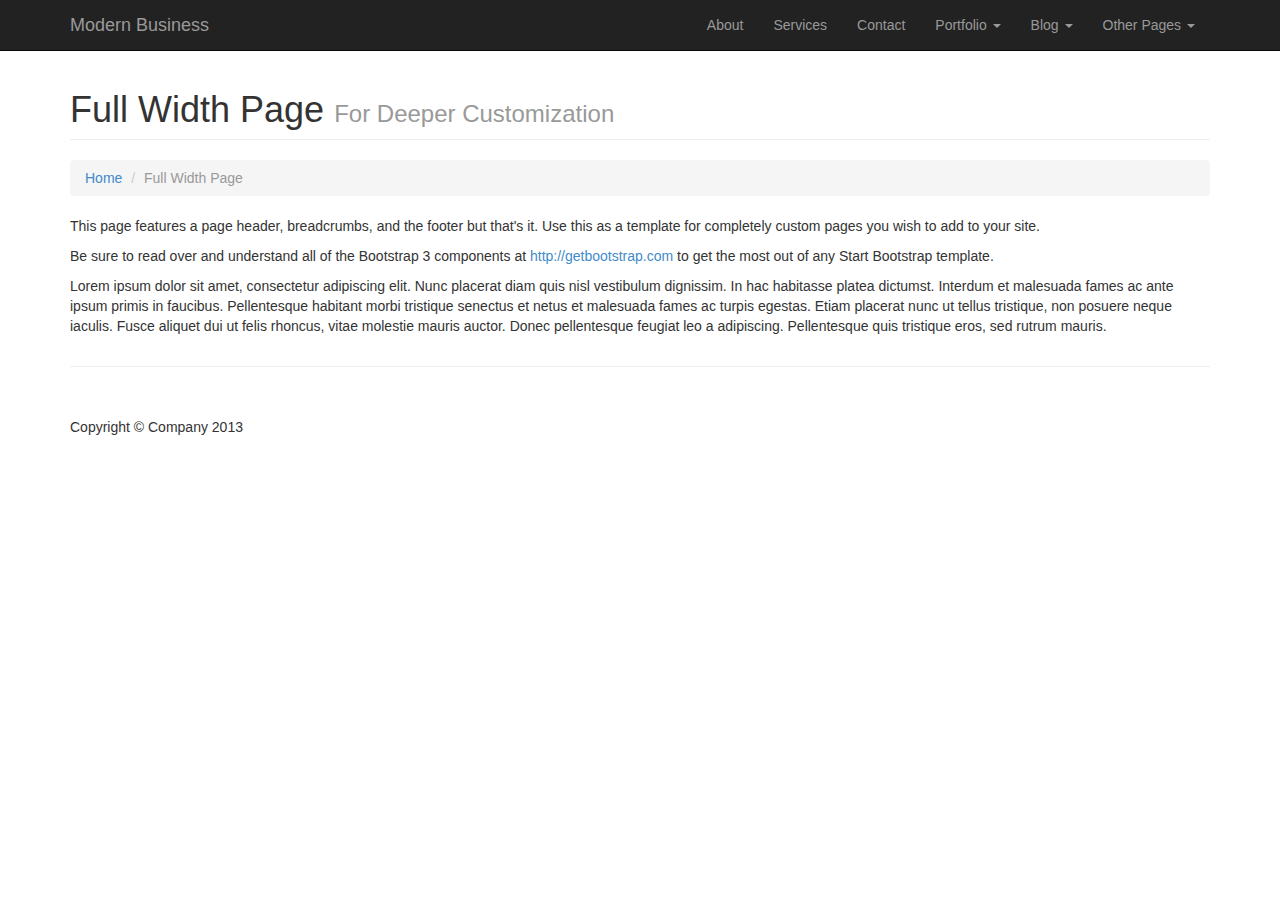
<file: EasyTagWeb/web/full-width.html>
<!DOCTYPE html>
<html lang="en">
  <head>
    <meta charset="utf-8">
    <meta name="viewport" content="width=device-width, initial-scale=1.0">
    <meta name="description" content="">
    <meta name="author" content="">

    <title>Full Width Page - Modern Business - Start Bootstrap Template</title>

    <!-- Bootstrap core CSS -->
    <link href="css/bootstrap.css" rel="stylesheet">

    <!-- Add custom CSS here -->
    <link href="css/modern-business.css" rel="stylesheet">
    <link href="font-awesome/css/font-awesome.min.css" rel="stylesheet">
  </head>

  <body>

    <nav class="navbar navbar-inverse navbar-fixed-top" role="navigation">
      <div class="container">
        <div class="navbar-header">
          <button type="button" class="navbar-toggle" data-toggle="collapse" data-target=".navbar-ex1-collapse">
            <span class="sr-only">Toggle navigation</span>
            <span class="icon-bar"></span>
            <span class="icon-bar"></span>
            <span class="icon-bar"></span>
          </button>
          <a class="navbar-brand" href="index.html">Modern Business</a>
        </div>

        <!-- Collect the nav links, forms, and other content for toggling -->
        <div class="collapse navbar-collapse navbar-ex1-collapse">
          <ul class="nav navbar-nav navbar-right">
            <li><a href="about.html">About</a></li>
            <li><a href="services.html">Services</a></li>
            <li><a href="contact.php">Contact</a></li>
            <li class="dropdown">
              <a href="#" class="dropdown-toggle" data-toggle="dropdown">Portfolio <b class="caret"></b></a>
              <ul class="dropdown-menu">
                <li><a href="portfolio-1-col.html">1 Column Portfolio</a></li>
                <li><a href="portfolio-2-col.html">2 Column Portfolio</a></li>
                <li><a href="portfolio-3-col.html">3 Column Portfolio</a></li>
                <li><a href="portfolio-4-col.html">4 Column Portfolio</a></li>
                <li><a href="portfolio-item.html">Single Portfolio Item</a></li>
              </ul>
            </li>
            <li class="dropdown">
              <a href="#" class="dropdown-toggle" data-toggle="dropdown">Blog <b class="caret"></b></a>
              <ul class="dropdown-menu">
                <li><a href="blog-home-1.html">Blog Home 1</a></li>
                <li><a href="blog-home-2.html">Blog Home 2</a></li>
                <li><a href="blog-post.html">Blog Post</a></li>
              </ul>
            </li>
            <li class="dropdown">
              <a href="#" class="dropdown-toggle" data-toggle="dropdown">Other Pages <b class="caret"></b></a>
              <ul class="dropdown-menu">
                <li class="active"><a href="full-width.html">Full Width Page</a></li>
                <li><a href="sidebar.html">Sidebar Page</a></li>
                <li><a href="faq.html">FAQ</a></li>
                <li><a href="404.html">404</a></li>
                <li><a href="pricing.html">Pricing Table</a></li>
              </ul>
            </li>
          </ul>
        </div><!-- /.navbar-collapse -->
      </div><!-- /.container -->
    </nav>

    <div class="container">

      <div class="row">

        <div class="col-lg-12">
          <h1 class="page-header">Full Width Page <small>For Deeper Customization</small></h1>
          <ol class="breadcrumb">
            <li><a href="index.html">Home</a></li>
            <li class="active">Full Width Page</li>
          </ol>
        </div>

      </div>

      <div class="row">

        <div class="col-lg-12">
          <p>This page features a page header, breadcrumbs, and the footer but that's it. Use this as a template for completely custom pages you wish to add to your site.</p>
          <p>Be sure to read over and understand all of the Bootstrap 3 components at <a href="http://getbootstrap.com">http://getbootstrap.com</a> to get the most out of any Start Bootstrap template.</p>
          <p>Lorem ipsum dolor sit amet, consectetur adipiscing elit. Nunc placerat diam quis nisl vestibulum dignissim. In hac habitasse platea dictumst. Interdum et malesuada fames ac ante ipsum primis in faucibus. Pellentesque habitant morbi tristique senectus et netus et malesuada fames ac turpis egestas. Etiam placerat nunc ut tellus tristique, non posuere neque iaculis. Fusce aliquet dui ut felis rhoncus, vitae molestie mauris auctor. Donec pellentesque feugiat leo a adipiscing. Pellentesque quis tristique eros, sed rutrum mauris.</p>
        </div>

      </div>

    </div><!-- /.container -->

    <div class="container">

      <hr>

      <footer>
        <div class="row">
          <div class="col-lg-12">
            <p>Copyright &copy; Company 2013</p>
          </div>
        </div>
      </footer>

    </div><!-- /.container -->

    <!-- Bootstrap core JavaScript -->
    <!-- Placed at the end of the document so the pages load faster -->
    <script src="js/jquery.js"></script>
    <script src="js/bootstrap.js"></script>
    <script src="js/modern-business.js"></script>
  </body>
</html>
</file>
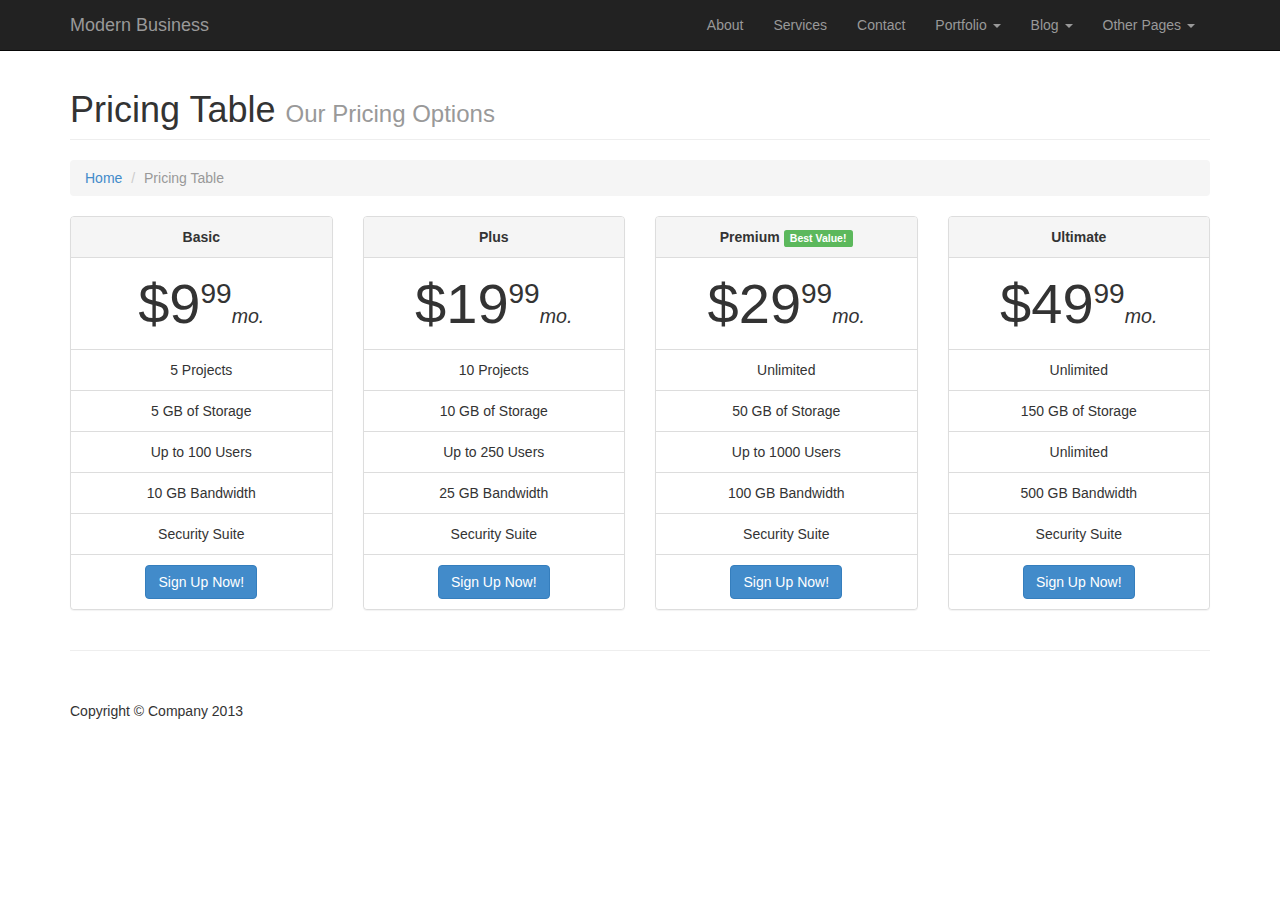
<file: EasyTagWeb/web/pricing.html>
<!DOCTYPE html>
<html lang="en">
  <head>
    <meta charset="utf-8">
    <meta name="viewport" content="width=device-width, initial-scale=1.0">
    <meta name="description" content="">
    <meta name="author" content="">

    <title>Pricing Table - Modern Business - Start Bootstrap Template</title>

    <!-- Bootstrap core CSS -->
    <link href="css/bootstrap.css" rel="stylesheet">

    <!-- Add custom CSS here -->
    <link href="css/modern-business.css" rel="stylesheet">
    <link href="font-awesome/css/font-awesome.min.css" rel="stylesheet">
  </head>

  <body>

    <nav class="navbar navbar-inverse navbar-fixed-top" role="navigation">
      <div class="container">
        <div class="navbar-header">
          <button type="button" class="navbar-toggle" data-toggle="collapse" data-target=".navbar-ex1-collapse">
            <span class="sr-only">Toggle navigation</span>
            <span class="icon-bar"></span>
            <span class="icon-bar"></span>
            <span class="icon-bar"></span>
          </button>
          <a class="navbar-brand" href="index.html">Modern Business</a>
        </div>

        <!-- Collect the nav links, forms, and other content for toggling -->
        <div class="collapse navbar-collapse navbar-ex1-collapse">
          <ul class="nav navbar-nav navbar-right">
            <li><a href="about.html">About</a></li>
            <li><a href="services.html">Services</a></li>
            <li><a href="contact.php">Contact</a></li>
            <li class="dropdown">
              <a href="#" class="dropdown-toggle" data-toggle="dropdown">Portfolio <b class="caret"></b></a>
              <ul class="dropdown-menu">
                <li><a href="portfolio-1-col.html">1 Column Portfolio</a></li>
                <li><a href="portfolio-2-col.html">2 Column Portfolio</a></li>
                <li><a href="portfolio-3-col.html">3 Column Portfolio</a></li>
                <li><a href="portfolio-4-col.html">4 Column Portfolio</a></li>
                <li><a href="portfolio-item.html">Single Portfolio Item</a></li>
              </ul>
            </li>
            <li class="dropdown">
              <a href="#" class="dropdown-toggle" data-toggle="dropdown">Blog <b class="caret"></b></a>
              <ul class="dropdown-menu">
                <li><a href="blog-home-1.html">Blog Home 1</a></li>
                <li><a href="blog-home-2.html">Blog Home 2</a></li>
                <li><a href="blog-post.html">Blog Post</a></li>
              </ul>
            </li>
            <li class="dropdown">
              <a href="#" class="dropdown-toggle" data-toggle="dropdown">Other Pages <b class="caret"></b></a>
              <ul class="dropdown-menu">
                <li><a href="full-width.html">Full Width Page</a></li>
                <li><a href="sidebar.html">Sidebar Page</a></li>
                <li><a href="faq.html">FAQ</a></li>
                <li><a href="404.html">404</a></li>
                <li class="active"><a href="pricing.html">Pricing Table</a></li>
              </ul>
            </li>
          </ul>
        </div><!-- /.navbar-collapse -->
      </div><!-- /.container -->
    </nav>

    <div class="container">

      <div class="row">

        <div class="col-lg-12">
          <h1 class="page-header">Pricing Table <small>Our Pricing Options</small></h1>
          <ol class="breadcrumb">
            <li><a href="index.html">Home</a></li>
            <li class="active">Pricing Table</li>
          </ol>
        </div>

      </div>

      <div class="row">

        <div class="col-sm-3">
          <div class="panel panel-default text-center">
            <div class="panel-heading">
              <strong>Basic</strong>
            </div>
            <div class="panel-body">
              <h3 class="panel-title price">$9<span class="price-cents">99</span><span class="price-month">mo.</span></h3>
            </div>
            <ul class="list-group">
              <li class="list-group-item">5 Projects</li>
              <li class="list-group-item">5 GB of Storage</li>
              <li class="list-group-item">Up to 100 Users</li>
              <li class="list-group-item">10 GB Bandwidth</li>
              <li class="list-group-item">Security Suite</li>
              <li class="list-group-item"><a class="btn btn-primary">Sign Up Now!</a></li>
            </ul>
          </div>          
        </div>
        <div class="col-sm-3">
          <div class="panel panel-default text-center">
            <div class="panel-heading">
              <strong>Plus</strong>
            </div>
            <div class="panel-body">
              <h3 class="panel-title price">$19<span class="price-cents">99</span><span class="price-month">mo.</span></h3>
            </div>
            <ul class="list-group">
              <li class="list-group-item">10 Projects</li>
              <li class="list-group-item">10 GB of Storage</li>
              <li class="list-group-item">Up to 250 Users</li>
              <li class="list-group-item">25 GB Bandwidth</li>
              <li class="list-group-item">Security Suite</li>
              <li class="list-group-item"><a class="btn btn-primary">Sign Up Now!</a></li>
            </ul>
          </div>          
        </div>
        <div class="col-sm-3">
          <div class="panel panel-default text-center">
            <div class="panel-heading">
              <strong>Premium <span class="label label-success">Best Value!</span></strong>
            </div>
            <div class="panel-body">
              <h3 class="panel-title price">$29<span class="price-cents">99</span><span class="price-month">mo.</span></h3>
            </div>
            <ul class="list-group">
              <li class="list-group-item">Unlimited</li>
              <li class="list-group-item">50 GB of Storage</li>
              <li class="list-group-item">Up to 1000 Users</li>
              <li class="list-group-item">100 GB Bandwidth</li>
              <li class="list-group-item">Security Suite</li>
              <li class="list-group-item"><a class="btn btn-primary">Sign Up Now!</a></li>
            </ul>
          </div>          
        </div>
        <div class="col-sm-3">
          <div class="panel panel-default text-center">
            <div class="panel-heading">
              <strong>Ultimate</strong>
            </div>
            <div class="panel-body">
              <h3 class="panel-title price">$49<span class="price-cents">99</span><span class="price-month">mo.</span></h3>
            </div>
            <ul class="list-group">
              <li class="list-group-item">Unlimited</li>
              <li class="list-group-item">150 GB of Storage</li>
              <li class="list-group-item">Unlimited</li>
              <li class="list-group-item">500 GB Bandwidth</li>
              <li class="list-group-item">Security Suite</li>
              <li class="list-group-item"><a class="btn btn-primary">Sign Up Now!</a></li>
            </ul>
          </div>          
        </div>

      </div>

    </div><!-- /.container -->

    <div class="container">

      <hr>

      <footer>
        <div class="row">
          <div class="col-lg-12">
            <p>Copyright &copy; Company 2013</p>
          </div>
        </div>
      </footer>

    </div><!-- /.container -->

    <!-- Bootstrap core JavaScript -->
    <!-- Placed at the end of the document so the pages load faster -->
    <script src="js/jquery.js"></script>
    <script src="js/bootstrap.js"></script>
    <script src="js/modern-business.js"></script>
  </body>
</html>
</file>
<file: EasyTagWeb/web/css/modern-business.css>
/* 
Custom CSS for...
'Modern Business' HTML Theme by Start Bootstrap

All Start Bootstrap themes are licensed under Apache 2.0. 
For more info and more free Bootstrap 3 HTML themes, visit http://startbootstrap.com!
*/

/* Global Styles */

html, body {
  height:100%;
}

body {
  padding-top: 50px; /* body padding for fixed top nav */
}

.img-home-portfolio,
.img-customer,
.portfolio-item {
  margin-bottom: 30px;
}

.tab-pane {
  margin-top: 15px;
}


/* Page Sections */
.section,
.section-colored {
  padding: 0px 0;
}

.section-colored {
  background-color: #e1e1e1; /* change this to change the background color of a colored section */
}

.sidebar {
  margin-top: 40px;
}

.sidebar ul {
  border-radius: 5px;
  padding: 5px;
  border: 1px solid #cccccc;
}


/* Half Page Height Carousel Customization */
.carousel {
  height: 50%;
}

.item,
.active,
.carousel-inner {
  height: 100%;
}

.fill {
  width: 100%;
  height: 100%;
  background-position: center;
  background-size: cover;
}

/* Social Icons Styles */
.list-social-icons {
  margin-bottom: 45px;
}

.tooltip-social a {
  text-decoration: none;
  color: inherit;
}

.facebook-link a:hover {
  color: #3b5998;
}

.linkedin-link a:hover {
  color: #007fb1;
}

.twitter-link a:hover {
  color: #39a9e0;
}

.google-plus-link a:hover {
  color: #d14836;
}

/* Service Page Styles */
.service-icon {
  font-size: 50px;
}

/* 404 Page Styles */
.error-404 {
  font-size: 8em;
}

/* Pricing Page Styles */
.price {
  font-size: 4em;
}

.price-cents {
  vertical-align: super;
  font-size: 50%;
}

.price-month {
  font-size: 35%;
  font-style: italic;
}

/* Footer Styles */
footer {
  margin: 50px 0;
}

/* Responsive Styles */
@media (max-width: 767px) {

.carousel {
  height: 70%; /* increases the carousel height so it looks good on phones */
}

}
</file>
